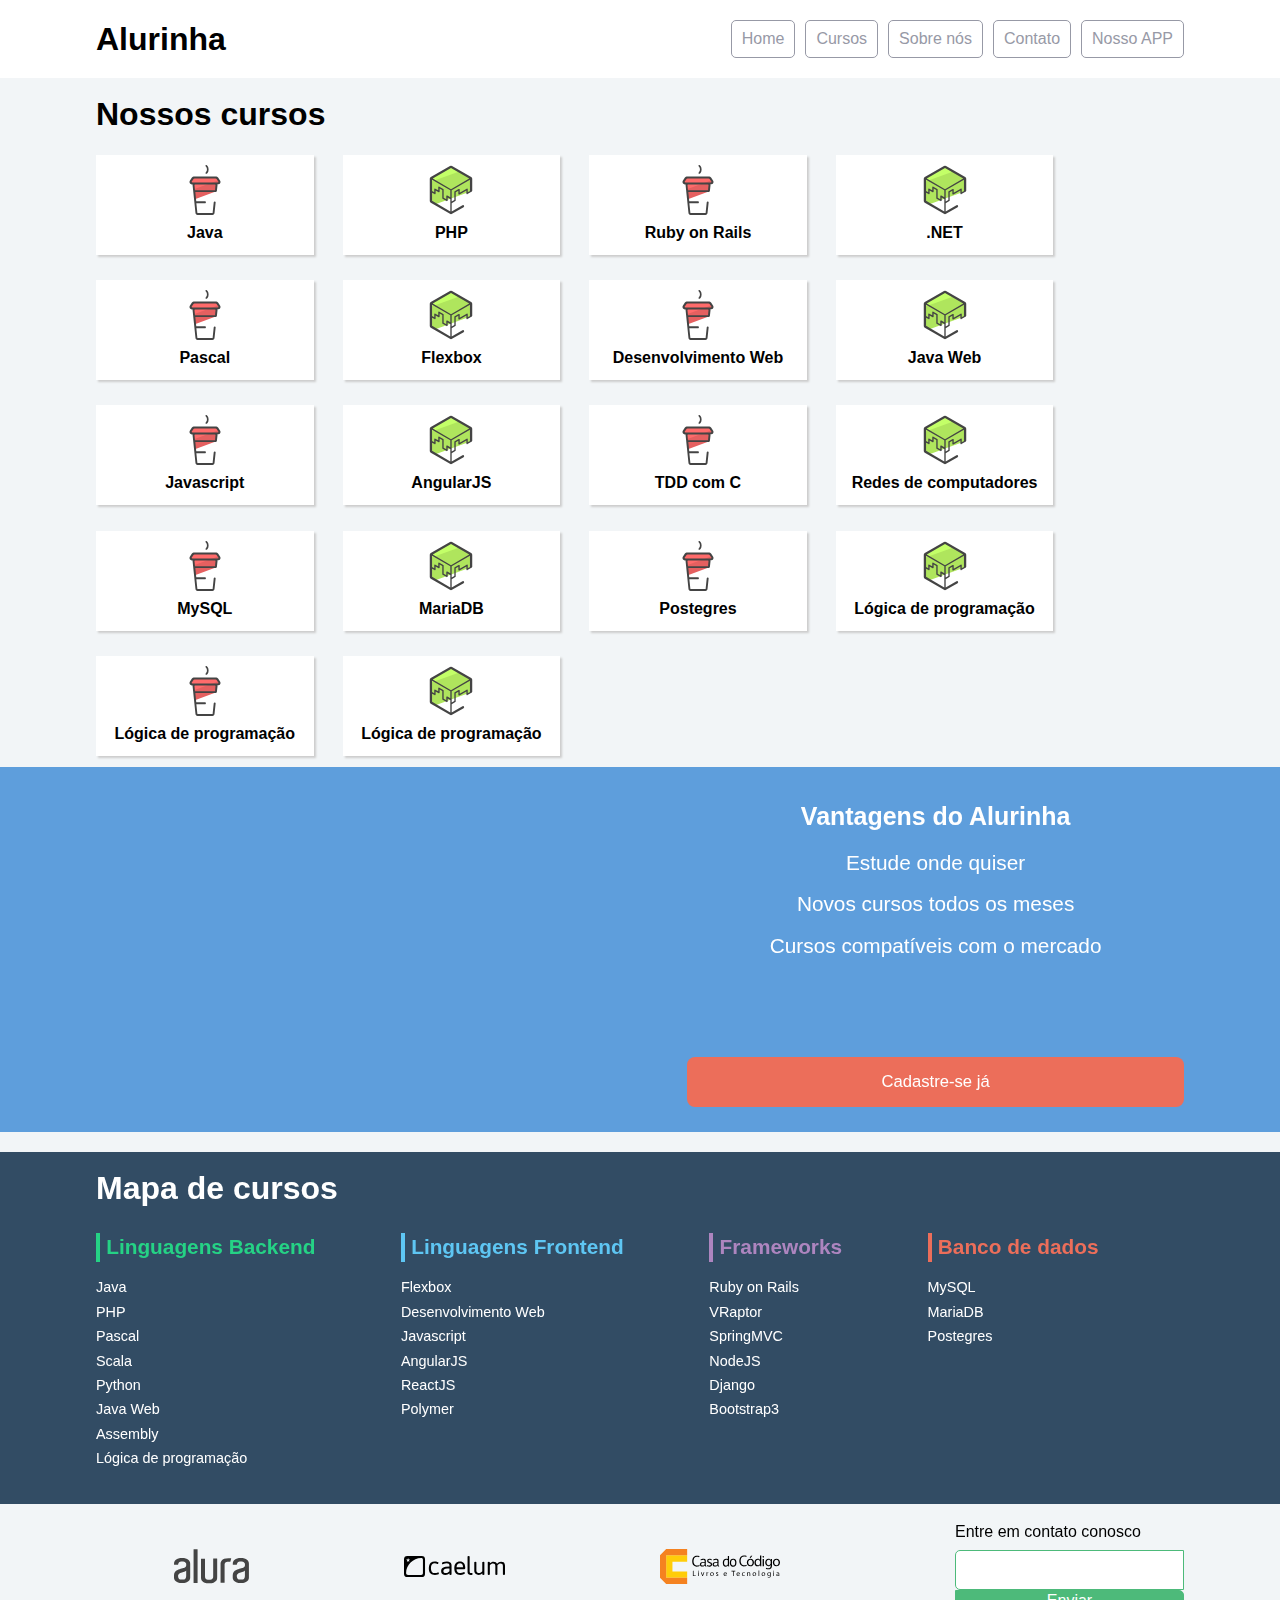
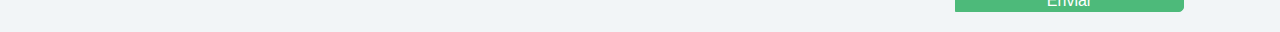
<file: index.html>
<!doctype html>
<html>

<head>
    <meta charset="utf-8">
    <meta name="viewport" content="width=device-width, initial-scale=1">
    <title>Alurinha | Cursos online</title>
    <link rel="stylesheet" href="css/reset.css">
    <link rel="stylesheet" href="css/style.css">
    <link rel="stylesheet" href="css/flexbox.css">
</head>

<body>

    <header class="cabecalhoPrincipal">
        <div class="container">
            <h1 class="cabecalhoPrincipal-titulo">
                <a href="#">Alurinha</a>
            </h1>

            <nav class="cabecalhoPrincipal-nav">
                <a class="cabecalhoPrincipal-nav-link" href="#">Home</a>
                <a class="cabecalhoPrincipal-nav-link" href="#">Cursos</a>
                <a class="cabecalhoPrincipal-nav-link" href="#">Sobre nós</a>
                <a class="cabecalhoPrincipal-nav-link" href="#">Contato</a>
                <a class="cabecalhoPrincipal-nav-link cabecalhoPrincipal-nav-link-app" href="#">Nosso APP</a>
            </nav>
        </div>

    </header>

    <main class="conteudoPrincipal">
        <div class="container">
            <h2 class="subtitulo">Nossos cursos</h2>

            <nav>
                <ul class="conteudoPrincipal-cursos">
                    <li class="conteudoPrincipal-cursos-link"><a href="#">Java</a></li>
                    <li class="conteudoPrincipal-cursos-link"><a href="#">PHP</a></li>
                    <li class="conteudoPrincipal-cursos-link"><a href="#">Ruby on Rails</a></li>
                    <li class="conteudoPrincipal-cursos-link"><a href="#">.NET</a></li>
                    <li class="conteudoPrincipal-cursos-link"><a href="#">Pascal</a></li>
                    <li class="conteudoPrincipal-cursos-link"><a href="#">Flexbox</a></li>
                    <li class="conteudoPrincipal-cursos-link"><a href="#">Desenvolvimento Web</a></li>
                    <li class="conteudoPrincipal-cursos-link"><a href="#">Java Web</a></li>
                    <li class="conteudoPrincipal-cursos-link"><a href="#">Javascript</a></li>
                    <li class="conteudoPrincipal-cursos-link"><a href="#">AngularJS</a></li>
                    <li class="conteudoPrincipal-cursos-link"><a href="#">TDD com C</a></li>
                    <li class="conteudoPrincipal-cursos-link"><a href="#">Redes de computadores</a></li>
                    <li class="conteudoPrincipal-cursos-link"><a href="#">MySQL</a></li>
                    <li class="conteudoPrincipal-cursos-link"><a href="#">MariaDB</a></li>
                    <li class="conteudoPrincipal-cursos-link"><a href="#">Postegres</a></li>
                    <li class="conteudoPrincipal-cursos-link"><a href="#">Lógica de programação</a></li>
                    <li class="conteudoPrincipal-cursos-link"><a href="#">Lógica de programação</a></li>
                    <li class="conteudoPrincipal-cursos-link"><a href="#">Lógica de programação</a></li>
                </ul>
            </nav>
        </div>

        <section class="videoSobre">
            <div class="container">
                <iframe class="videoSobre-video" width="560" height="315" src="https://www.youtube.com/embed/bIlOsJzBVaY?list=PLh2Y_pKOa4UcF1BYPJR3EIMRi3nWAUxIp" frameborder="0" allowfullscreen></iframe>

                <div class="videoSobre-sobre">
                    <h2 class="videoSobre-sobre-title">Vantagens do Alurinha</h2>
                    <ul class="videoSobre-sobre-list">
                        <li class="videoSobre-sobre-item">Estude onde quiser</li>
                        <li class="videoSobre-sobre-item">Novos cursos todos os meses</li>
                        <li class="videoSobre-sobre-item">Cursos compatíveis com o mercado</li>
                    </ul>
                    <button class="videoSobre-button">Cadastre-se já</button>
                </div>
            </div>
        </section>

    </main>

    <footer class="rodapePrincipal">
        <div class="container">

            <section class="rodapePrincipal-navMap">
                <h3 class="subtitulo">Mapa de cursos</h3>
                <nav class="rodapePrincipal-navMap-list">

                    <h4 class="navmap-list-title navmap-list-title-backend">Linguagens Backend</h4>
                    <a class="rodapePrincipal-navMap-link" href="#">Java</a>
                    <a class="rodapePrincipal-navMap-link" href="#">PHP</a>
                    <a class="rodapePrincipal-navMap-link" href="#">Pascal</a>
                    <a class="rodapePrincipal-navMap-link" href="#">Scala</a>
                    <a class="rodapePrincipal-navMap-link" href="#">Python</a>
                    <a class="rodapePrincipal-navMap-link" href="#">Java Web</a>
                    <a class="rodapePrincipal-navMap-link" href="#">Assembly</a>
                    <a class="rodapePrincipal-navMap-link" href="#">Lógica de programação</a>

                    <h4 class="navmap-list-title navmap-list-title-frontend">Linguagens Frontend</h4>
                    <a class="rodapePrincipal-navMap-link" href="#">Flexbox</a>
                    <a class="rodapePrincipal-navMap-link" href="#">Desenvolvimento Web</a>
                    <a class="rodapePrincipal-navMap-link" href="#">Javascript</a>
                    <a class="rodapePrincipal-navMap-link" href="#">AngularJS</a>
                    <a class="rodapePrincipal-navMap-link" href="#">ReactJS</a>
                    <a class="rodapePrincipal-navMap-link" href="#">Polymer</a>

                    <h4 class="navmap-list-title navmap-list-title-framework">Frameworks</h4>
                    <a class="rodapePrincipal-navMap-link" href="#">Ruby on Rails</a>
                    <a class="rodapePrincipal-navMap-link" href="#">VRaptor</a>
                    <a class="rodapePrincipal-navMap-link" href="#">SpringMVC</a>
                    <a class="rodapePrincipal-navMap-link" href="#">NodeJS</a>
                    <a class="rodapePrincipal-navMap-link" href="#">Django</a>
                    <a class="rodapePrincipal-navMap-link" href="#">Bootstrap3</a>

                    <h4 class="navmap-list-title navmap-list-title-bancoDeDados">Banco de dados</h4>
                    <a class="rodapePrincipal-navMap-link" href="#">MySQL</a>
                    <a class="rodapePrincipal-navMap-link" href="#">MariaDB</a>
                    <a class="rodapePrincipal-navMap-link" href="#">Postegres</a>

                </nav>
            </section>

        </div>

        <section class="rodapePrincipal-patrocinadores">
            <div class="container">

                <ul class="rodapePrincipal-patrocinadores-list">
                    <li>
                        <a class="rodapePrincipal-patrocinadores-list-link patrocinadores-list-link-alura" href="#">
                            <img src="img/logos/alura.svg" alt="Logo da Alura">
                        </a>
                    </li>
                    <li>
                        <a class="rodapePrincipal-patrocinadores-list-link patrocinadores-list-link-caelum" href="#">
                            <img src="img/logos/caelum.svg" alt="Logo da Caelum">
                        </a>
                    </li>
                    <li>
                        <a class="rodapePrincipal-patrocinadores-list-link patrocinadores-list-link-casaDoCodigo" href="#">
                            <img src="img/logos/cdc.svg" alt="Logo da Casa do Código">
                        </a>
                    </li>
                </ul>
                <form class="rodapePrincipal-contatoForm" action="#">
                    <fieldset>
                        <legend class="rodapePrincipal-contatoForm-legend" for="email-contato">Entre em contato conosco</legend>
                        <div class="rodapePrincipal-contatoForm-fieldset">
                            <input class="rodapePrincipal-contatoForm-emailInput" type="email" name="email-contato" id="email-contato">
                            <button class="rodapePrincipal-contatoForm-submit" type="submit">Enviar</button>
                        </div>
                    </fieldset>
                </form>
            </div>
        </section>
    </footer>

</body>

</html>
</file>
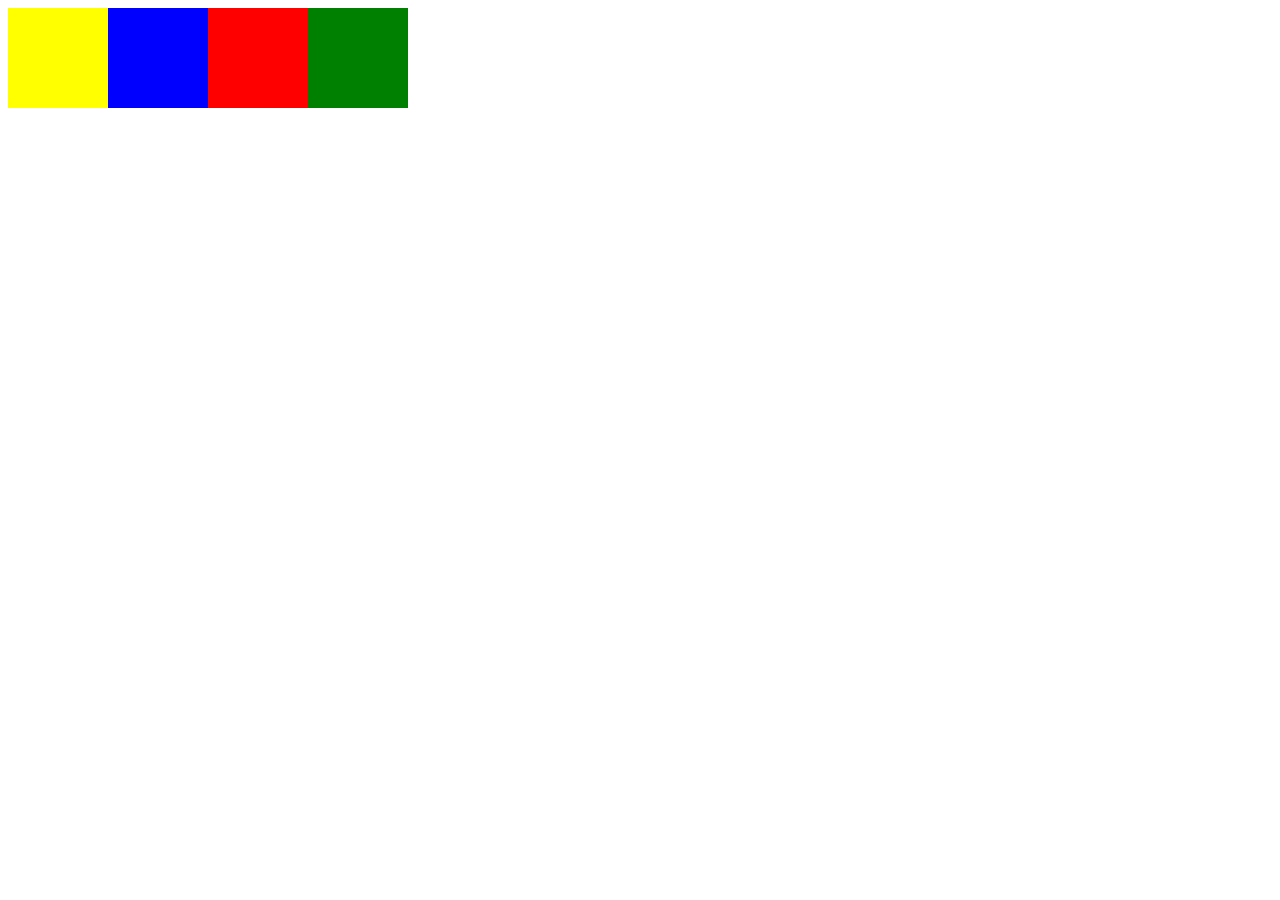
<file: outroFlex.html>
<!DOCTYPE html>
<html lang="en">

<head>
    <meta charset="UTF-8">
    <meta http-equiv="X-UA-Compatible" content="IE=edge">
    <meta name="viewport" content="width=device-width, initial-scale=1.0">
    <title>FLEXBOX</title>
    <link rel="stylesheet" href="outroFlex.css" class="css">
</head>

<body>

    <main class="flexbox">
        <div class="flex"></div>
        <div class="flex"></div>
        <div class="flex"></div>
        <div class="flex"></div>
    </main>

</body>

</html>
</file>
<file: css/style.css>
body {
	background-color: #F2F5F7;
	font-family: 'Open Sans',Arial,sans-serif;
}

.container {
	width: 94%;
	margin: 0 auto;
}

.cabecalhoPrincipal {
	background-color: #FFF;
	padding: 20px 0;
}

.cabecalhoPrincipal-titulo {
	font-weight: bold;
	font-size: 2em;
	margin-bottom: 20px;
}

.cabecalhoPrincipal-titulo a {
	text-decoration: none;
	color: inherit;
}

.cabecalhoPrincipal-nav-link {
	padding: 10px;
	margin-bottom: 10px;
	color: #9799A6;
	background-color: #FFF;
	text-decoration: none;
	transition: .5s;
	display: block;

	border-bottom: 1px solid #9799A6;
}

.conteudoPrincipal {
	margin-top: 20px;
	margin-bottom: 20px;
}

.subtitulo {
	font-weight: bold;
	font-size: 32px;
	margin-bottom: 10px;
	text-align: center;
}

.conteudoPrincipal-cursos-link {
	height: 100px;
	background-color: #FFF;
	text-align: center;
	margin: 1%;
	transition: .3s;
	box-shadow: 2px 2px 2px #CCC;
	position: relative;
}

.conteudoPrincipal-cursos-link a {
	text-decoration: none;
	color: #000;
	font-weight: bold;
	display: block;
	width: 100%;
	height: 100%;
	position: absolute;
	top: 0;
	left: 0;
}

.conteudoPrincipal-cursos-link:hover {
	box-shadow: 4px 4px 4px #CCC;
}

.conteudoPrincipal-cursos-link a:before {
	content: '';
	display: block;
	width: 50px;
	height: 50px;
	margin: 10px auto;
}

.conteudoPrincipal-cursos-link:nth-child(even) a:before {
	background: url(../img/background1.svg) no-repeat;	
}

.conteudoPrincipal-cursos-link:nth-child(odd) a:before {
	background: url(../img/background2.svg) no-repeat;
}


.rodapePrincipal {
	background-color: #324C64;
	padding-top: 20px;
}

.rodapePrincipal .subtitulo {
	color: #FFF;
}

.rodapePrincipal-navMap-link {
	text-decoration: none;
	color: #FFF;
	margin-top: 10px;
}

.rodapePrincipal-navMap-link {
	font-size: .9em;
}

.navmap-list-title {
	font-weight: 700;
	font-size: 1.3em;
	margin: .9em 0;
	padding-left: .3em;
	padding-top: .2em;
	padding-bottom: .2em;
}

.navmap-list-title + .rodapePrincipal-navMap-link {
	margin-top: 0;
}

.navmap-list-title-bancoDeDados { color: #EC6E5A; border-left: 4px solid #EC6E5A; }
.navmap-list-title-framework { color: #AD85BF; border-left: 4px solid #AD85BF; }
.navmap-list-title-frontend { color: #5EC6F3; border-left: 4px solid #5EC6F3; }
.navmap-list-title-backend { color: #25D285; border-left: 4px solid #25D285; }

.rodapePrincipal-patrocinadores {
	margin-top: 30px;
	background: #F2F5F7;
	padding: 20px 0;
}

.rodapePrincipal-contatoForm {
	margin-top: 20px;
	text-align: center;
}

.rodapePrincipal-contatoForm label[for=email-contato] {
	font-weight: bold;
	font-size: 14px;
	color: #000;
	margin-bottom: 5px;
	display: block;
}

.rodapePrincipal-contatoForm-emailInput {
	border-top-left-radius: 5px;
	border-bottom-left-radius: 5px;
	padding: 10px;
}

.rodapePrincipal-contatoForm-submit {
	border-top-right-radius: 5px;
	border-bottom-right-radius: 5px;
	background-color: #4DBA7A;
	color: #FFF;
	cursor: pointer;
	
}

.rodapePrincipal-contatoForm-submit,
.rodapePrincipal-contatoForm-emailInput {
	outline: 0;
	border: 1px solid #4DBA7A;
	box-sizing: border-box;
	font-size: 16px;
}

.videoSobre {
	background-color: #5E9EDC;
	padding: 25px 0;

}

.videoSobre-video {
	max-width: 100%;
}

.videoSobre .container {
	color: #FFF;
}

.videoSobre-sobre-title {
	font-size: 1.2em;
	font-weight: bolder;
}

.videoSobre-sobre {
	font-size: 1.3em;
	line-height: 2;
}

.videoSobre-button {
	border-radius: 8px;
	background-color: #ec6e5a;
	display: block;
	color: #FFF;
	border: none;
	height: 50px;
	font-size: .8em;
	outline: none;
}

.rodapePrincipal-contatoForm-legend {
	margin-bottom: 10px;
}

@media(min-width: 769px) {

	.container {
		width: 85%;	
	}

	.subtitulo {
		text-align: left;
	}

	.cabecalhoPrincipal-nav-link {
		border-radius: 5px;
		border: 1px solid #9799A6;
	}

	.cabecalhoPrincipal-nav-link:hover {
		color: #FFF;
		background-color: #9799A6;
	}

	.cabecalhoPrincipal-titulo {
		margin: 0;
	}

	.cabecalhoPrincipal-nav {
		width: auto;
	}

	.cabecalhoPrincipal-nav-link {
		width: auto;
		margin: 0 0 0 10px;
	}

	.rodapePrincipal-contatoForm {
		margin-top: 0;
		text-align: left;
	}

	.conteudoPrincipal-cursos-link:nth-child(3n) {
		margin-right: 0;
	}

	.conteudoPrincipal-cursos-link:nth-child(3n+1) {
		margin-left: 0;
	}

}

@media(min-width: 1000px) {
	.conteudoPrincipal-cursos-link {
		margin: 1.333%;
	}

	.conteudoPrincipal-cursos-link:nth-child(3n) {
		margin-right: 1.33%;
	}

	.conteudoPrincipal-cursos-link:nth-child(3n+1) {
		margin-left: 1.333%;
	}

	.conteudoPrincipal-cursos-link:nth-child(4n) {
		margin-right: 0;
	}

	.conteudoPrincipal-cursos-link:nth-child(4n+1) {
		margin-left: 0;
	}

	.videoSobre-sobre {
		margin-left: 1.5em;
	}

}
</file>
<file: css/flexbox.css>
.cabecalhoPrincipal .container {
    display: flex;
    align-items: center;
    justify-content: space-between;
}

.cabecalhoPrincipal-nav {
    display: flex;
}

.rodapePrincipal-patrocinadores .container {
    display: flex;
    justify-content: space-between;
}

.rodapePrincipal-patrocinadores-list {
    display: flex;
    justify-content: space-around;
    align-items: center;
    width: 70%;
}

.rodapePrincipal-contatoForm-fieldset {
    display: flex;
    flex-direction: column;
}

.rodapePrincipal-navMap-list {
    display: flex;
    flex-direction: column;
    flex-wrap: wrap;
    height: 260px;
}

.conteudoPrincipal-cursos {
    display: flex;
    flex-wrap: wrap;
}

.conteudoPrincipal-cursos-link {
    width: 20%;
    margin-bottom: 1%;
}

.conteudoPrincipal-cursos-link:nth-child(4n) {
    margin-right: 0;
}

.videoSobre .container {
    display: flex;
    justify-content: space-between;
}

.videoSobre-sobre {
    text-align: center;
    display: flex;
    flex-direction: column;
    flex-grow: 1;
}

.videoSobre-sobre-list {
    flex-grow: 1;
}

.videoSobre-sobre {
    flex-grow: 1;
    flex-shrink: 2;
}


/*parte responsiva */

@media(max-width:768px) {
    .cabecalhoPrincipal-nav {
        flex-direction: column;
    }
    .cabecalhoPrincipal .container {
        flex-direction: column;
        align-items: initial;
        text-align: center;
    }
    .conteudoPrincipal-cursos-link {
        width: 100%;
    }
    .conteudoPrincipal-cursos {
        flex-direction: column;
    }
    .rodapePrincipal-navMap-list {
        height: auto;
    }
    .rodapePrincipal-patrocinadores .container {
        flex-direction: column;
        align-items: center;
    }
    .rodapePrincipal-patrocinadores-list {
        margin: 0;
        width: 100%;
    }
    .rodapePrincipal-contatoForm {
        width: 100%;
    }
    .rodapePrincipal-navmap-list {
        height: auto;
    }
    .rodapePrincipal-patrocinadores .container {
        flex-direction: column;
        align-items: center;
    }
    .cabecalhoPrincipal-nav-link-app {
        order: -1;
    }
    .videoSobre .container {
        flex-direction: column;
    }
    .videoSobre-video {
        margin: 0 auto;
    }
}
</file>
<file: outroFlex.css>
.flexbox {
    display: flex;
    flex-direction: row;
}

.flex {
    height: 100px;
    width: 100px;
    /* flex-grow: 1; */
}

.flex:nth-child(1) {
    background-color: yellow;
    /* flex-grow: 3; */
}

.flex:nth-child(2) {
    background-color: blue;
}

.flex:nth-child(3) {
    background-color: red;
}

.flex:nth-child(4) {
    background-color: green;
}
</file>
